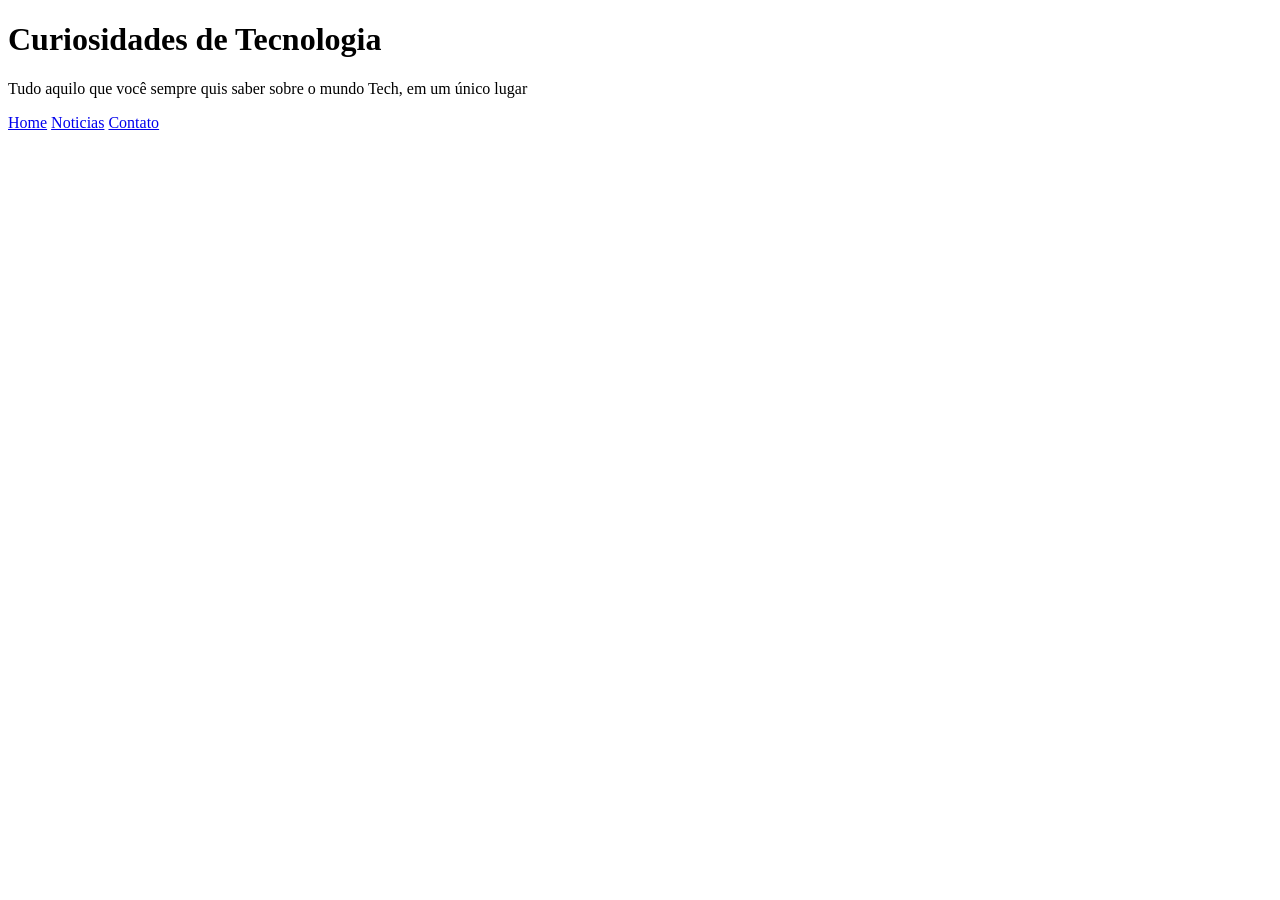
<file: index.html>
<!DOCTYPE html>
<html lang="pt-br">
<head>
    <meta charset="UTF-8">
    <meta name="viewport" content="width=device-width, initial-scale=1.0">
    <title>Como surgiu o mascote do android?</title>
</head>
<body>
    <header>
        <h1>Curiosidades de Tecnologia</h1>
        <p>Tudo aquilo que você sempre quis saber sobre o mundo Tech, em um único lugar</p>
        <nav><a href="#">Home</a>
            <a href="#">Noticias</a>
            <a href="#">Contato</a>
        </nav>
        
    </header>
</body>
</html>
</file>
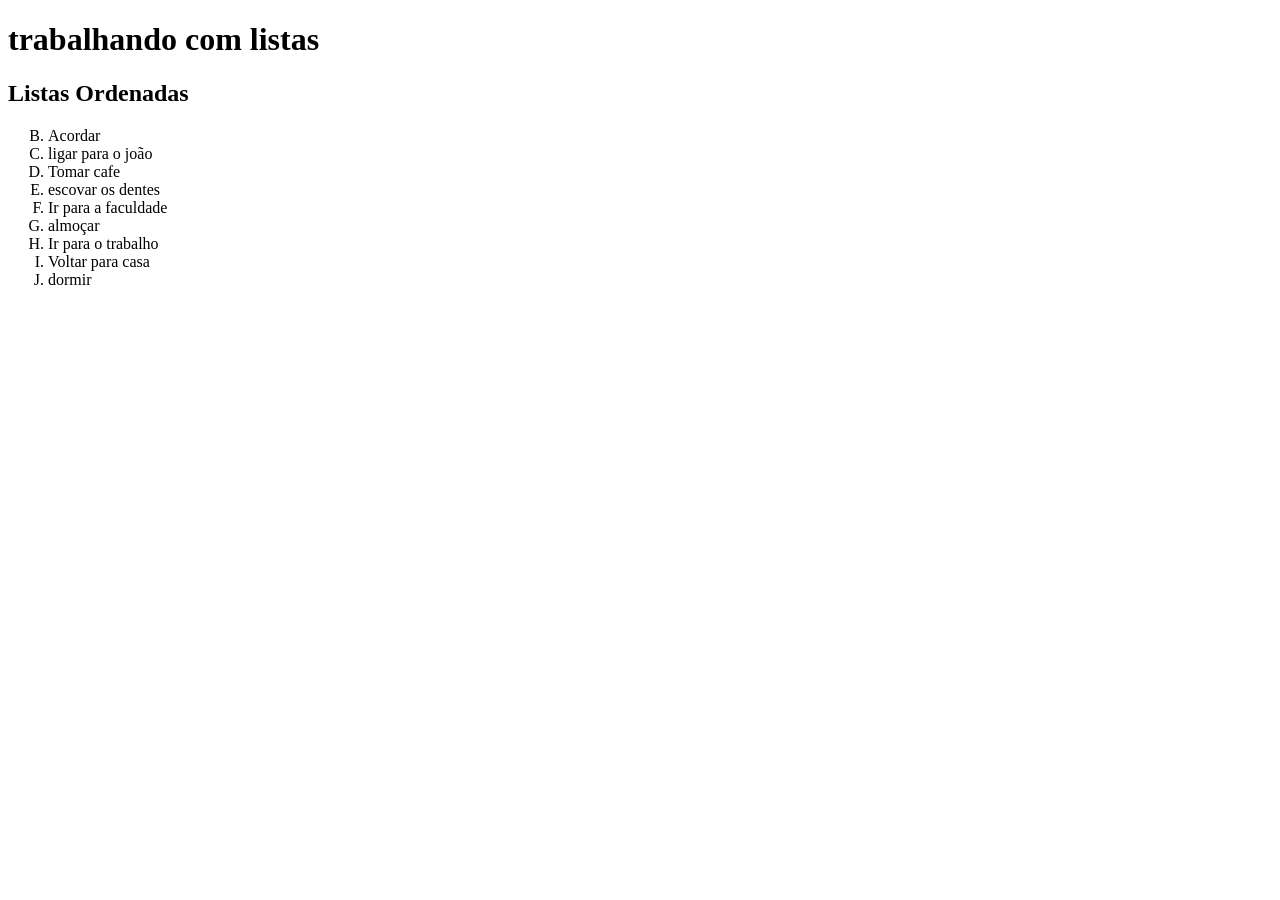
<file: aula10.html>
<!DOCTYPE html>
<html lang="pt-br">
<head>
    <meta charset="UTF-8">
    <meta name="viewport" content="width=device-width, initial-scale=1.0">
    <title>Document</title>
</head>
<body>
    <h1>trabalhando com listas</h1>
    <h2>Listas Ordenadas</h2>
<ol type="A" start="2"> <!
-1 A a I i--> <!--ol usado em listas ordenadas o type é usado para escolher o tipo da lista e o start de qual item ela vai começar-->
<li>Acordar</li><!--usado para criar um item de lista-->
<li>ligar para o joão</li>
<li>Tomar cafe </li>
 <li>escovar os dentes</li><li>Ir para a faculdade</li>
 <li> almoçar</li>
 <li> Ir para o trabalho</li>
 <li>Voltar para casa</li>
 <li>dormir</li>
 </ol>
</body>
</html>
</file>
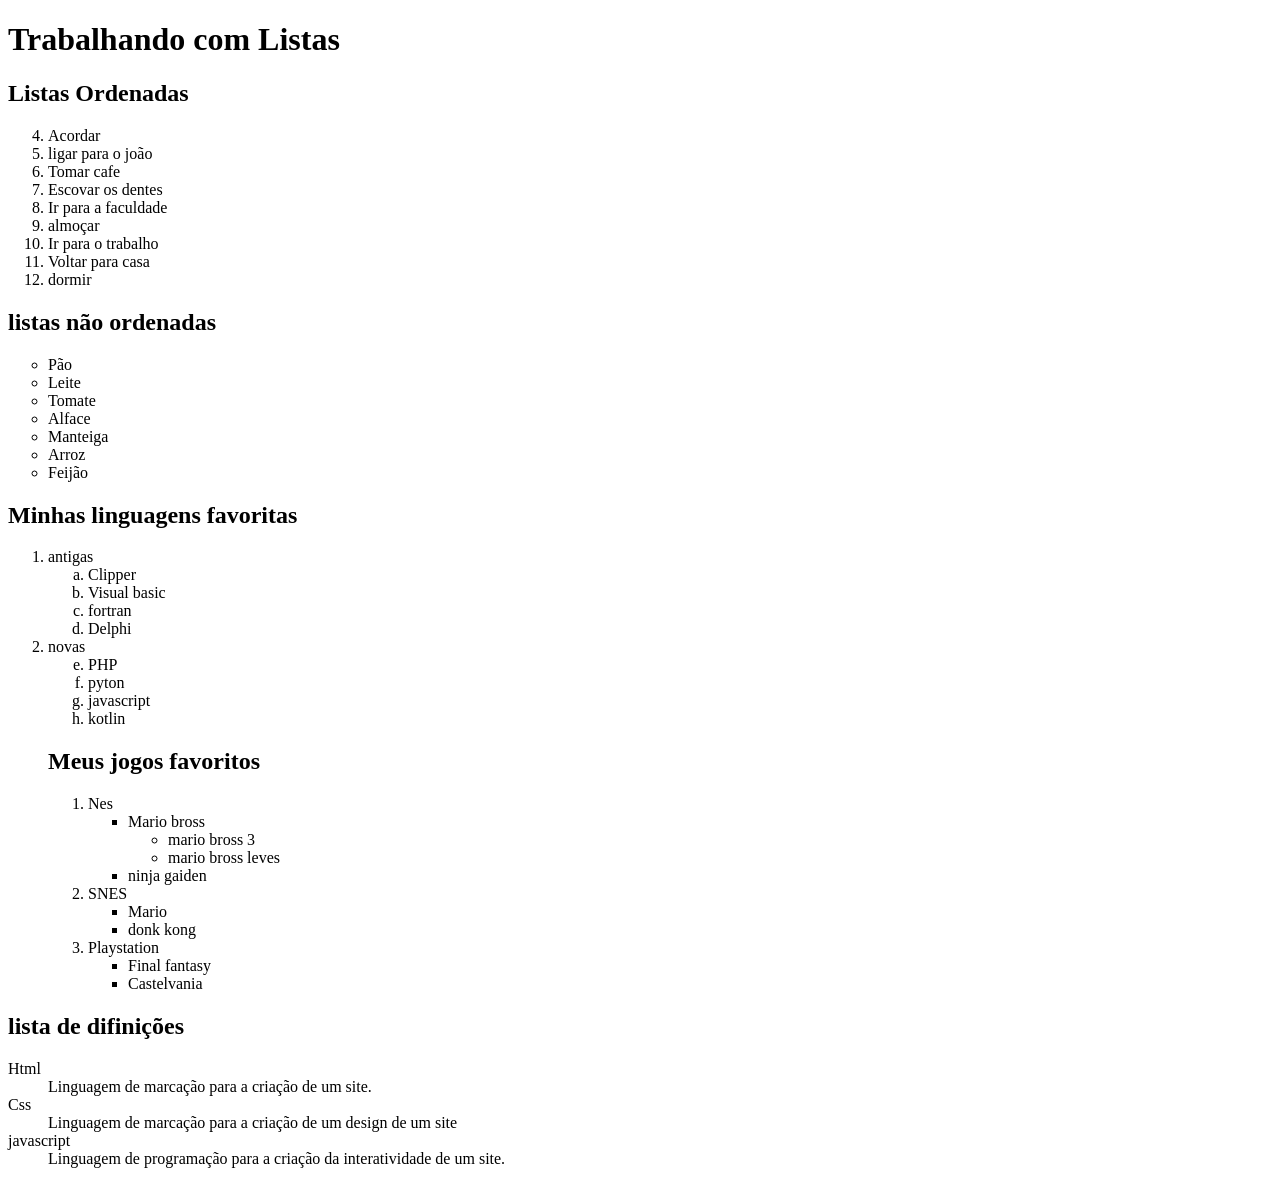
<file: aula11.html>
<!DOCTYPE html>
<html lang="pt-br">
<head>
<meta charset="UTF-8">
<meta name="viewport" content="width=device-width, initial-scale=1.0">
<title>Listas</title>
</head>
<body>
<h1>Trabalhando com Listas</h1>
<h2>Listas Ordenadas</h2>
<ol type="1" start="4"> <!
-1 A a I i--> <!--ol usado em listas ordenadas o type é usado para escolher o tipo da lista e o start de qual item ela vai começar-->
<li>Acordar</li><!--usado para criar um item de lista-->
<li>ligar para o joão</li>
<li>Tomar cafe </li>
<li>Escovar os dentes</li>
<li>Ir para a faculdade</li>
<li> almoçar</li>
<li> Ir para o trabalho</li>
<li>Voltar para casa</li>
<li>dormir</li>
</ol>
<H2>listas não ordenadas</H2>
<ul type = circle> <!
-disc square circle--> <!--UL é usado para criar uma lista não ordenada-->
<li>Pão</li>
<li>Leite</li>
<li>Tomate</li>
<li>Alface</li>
<li>Manteiga</li>
<li>Arroz </li>
<li>Feijão</li>
</ul>
<h2>Minhas linguagens favoritas</h2>
<ol>
<li>antigas</li>
<ol type="a">
<li>Clipper</li>
<li> Visual basic</li>
<li>fortran</li>
<li> Delphi</li>
</ol>
<li>novas</li>
<ol type="a" start="5">
<li>PHP</li>
<li>pyton</li>
<li>javascript</li>
<li>kotlin</li>
</ol>
<h2>Meus jogos favoritos</h2>
<ol>
<li> Nes</li>
<ul type="square">
<li>Mario bross</li>
<ul type="circle">
<li>mario bross 3</li>
<li>mario bross leves</li>
</ul>
<li>ninja gaiden</li>
</ul>
<li>SNES</li>
<ul type="square">
<li>Mario</li>
<li>donk kong</li>
</ul>
<li> Playstation</li>
<ul type="square">
<li>Final fantasy</li>
<li>Castelvania</li>
</ul>
</ol>
</ol>
<h2>lista de difinições</h2>
<dl> <!--usado para lista de definições-->
<dt>Html</dt><!--usado para escrever o termo-->
<dd>Linguagem de marcação para a criação de um site.</dd><!--usado para a explicação do termo-->
<dt>Css</dt>
<dd>Linguagem de marcação para a criação de um design de um site</dd>
<dt>javascript</dt>
<dd>Linguagem de programação para a criação da interatividade de um site.</dd>
</dl>
</body>
</html>
</file>
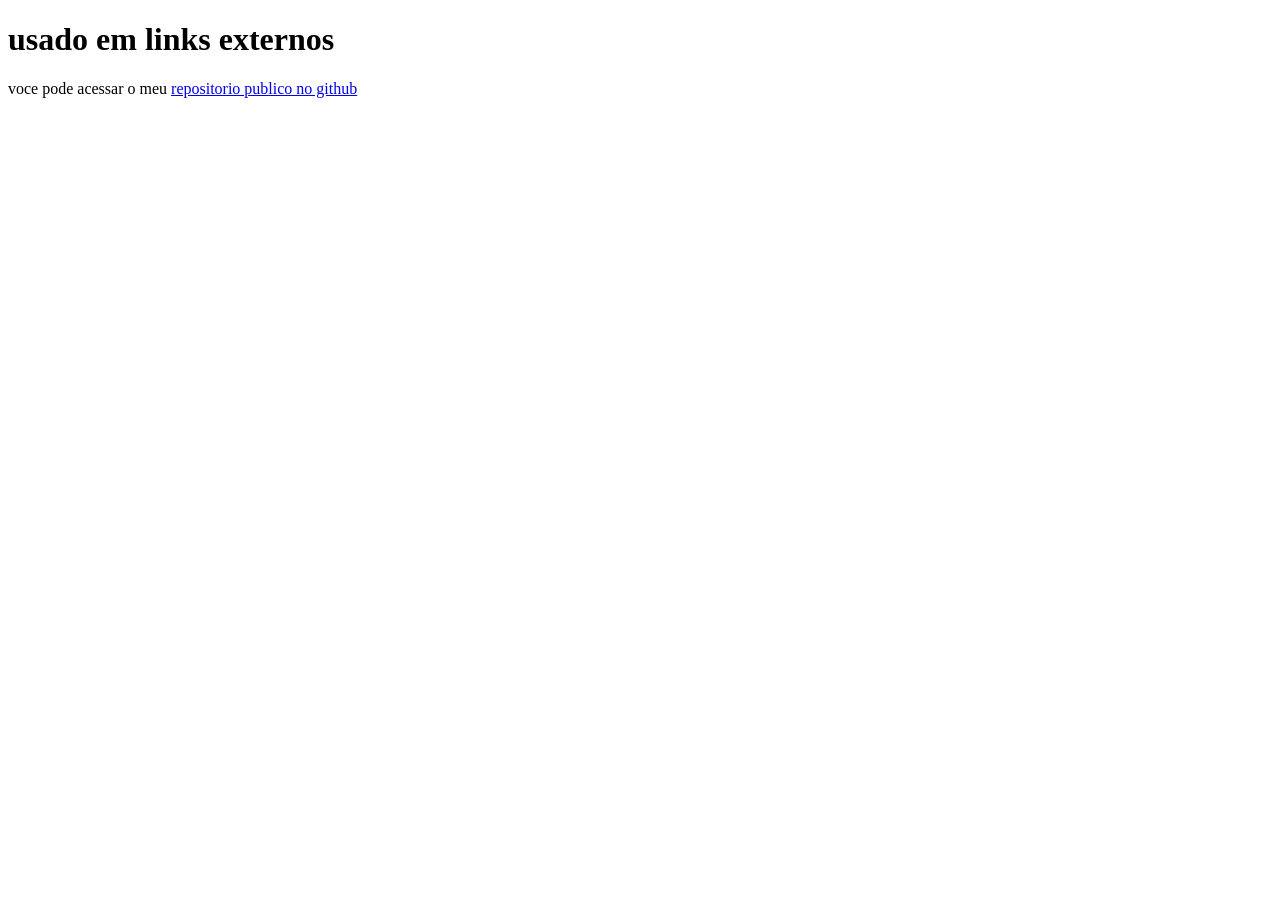
<file: aula12.html>
<!DOCTYPE html>
<html lang="pt-br">
<head>
    <meta charset="UTF-8">
    <meta name="viewport" content="width=device-width, initial-scale=1.0">
    <title>Document</title>
</head>
<body>
    <h1>usado em links externos</h1>
   <p>voce pode acessar o meu <a href="https://github.com/geraldoanjos-droid/front-end/blob/main/aula11.html" target="_blank"rell="external">repositorio publico no github</a>
    <!--e usado para fazer o link target e usado para escolher como a pagina sera aberta
    e o rel e usado para dizer se o link e da mesma pagina ou de outro site-->
    </a>
    </p>
</body>
</html>
</file>
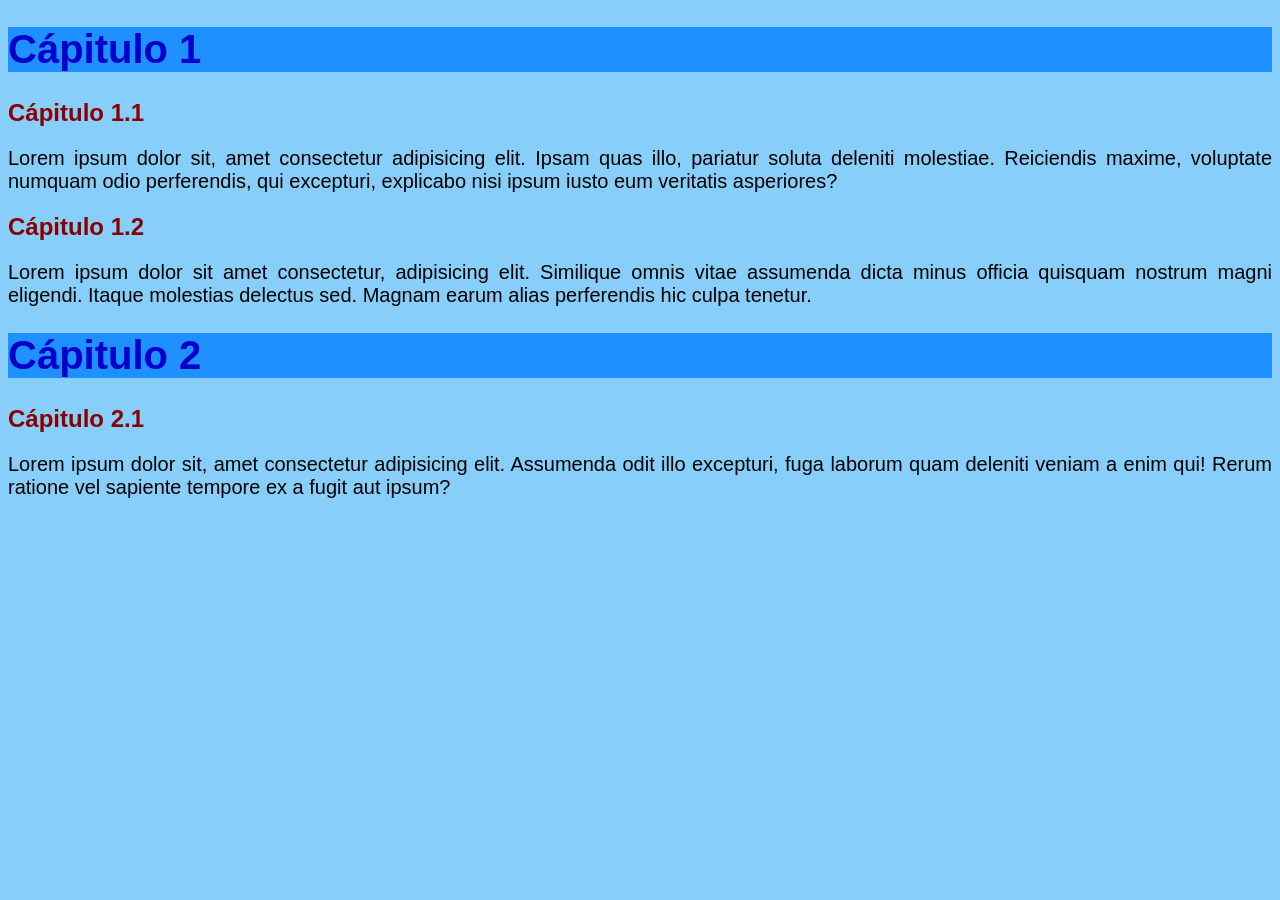
<file: aula13.html>
<!DOCTYPE html>
<html lang="pt-br">
<head>
<meta charset="UTF-8">
<meta name="viewport" content="width=device-width, initial-scale=1.0">
<title>Estilos inline</title>
</head>
<body style="background-color: lightskyblue; font-family: Arial, Helvetica, sans-serif; font-size: 20px;"> <!--usado para estilizar uma linha, o backgroun color é usado para mudar a cor dde fundo, o font family é usado para trabalhar com o tipo de fonte e o fonte size é usado para mudar o tamanho de letra-->
<h1 style="color: mediumblue; font-size: 1.5 em; background-color: dodgerblue;">Cápitulo 1</h1> <!--o color é usado para mudar a cor da letra-->
<h2 style="color: darkred; font-size: 1.2em;">Cápitulo 1.1</h2>
<p style="text-align: justify;">Lorem ipsum dolor sit, amet consectetur adipisicing elit. Ipsam quas illo, pariatur soluta deleniti molestiae. Reiciendis maxime, voluptate numquam odio perferendis, qui excepturi, explicabo nisi ipsum iusto eum veritatis asperiores?</p> <!--o text align é usado para fazer o alinhamento do texto-->
<h2 style="color: darkred; font-size: 1.2em;">Cápitulo 1.2</h2>
<p style="text-align: justify;">Lorem ipsum dolor sit amet consectetur, adipisicing elit. Similique omnis vitae assumenda dicta minus officia quisquam nostrum magni eligendi. Itaque molestias delectus sed. Magnam earum alias perferendis hic culpa tenetur.</p> <!--a tag lorem é usada para criar um texto aleatório-->
<h1 style="color: mediumblue; background-color: dodgerblue;">Cápitulo 2</h1>
<h2 style="color: darkred; font-size: 1.2em;">Cápitulo 2.1</h2>
<p style="text-align: justify;">Lorem ipsum dolor sit, amet consectetur adipisicing elit. Assumenda odit illo excepturi, fuga laborum quam deleniti veniam a enim qui! Rerum ratione vel sapiente tempore ex a fugit aut ipsum?</p>
</body>
</html>
</file>
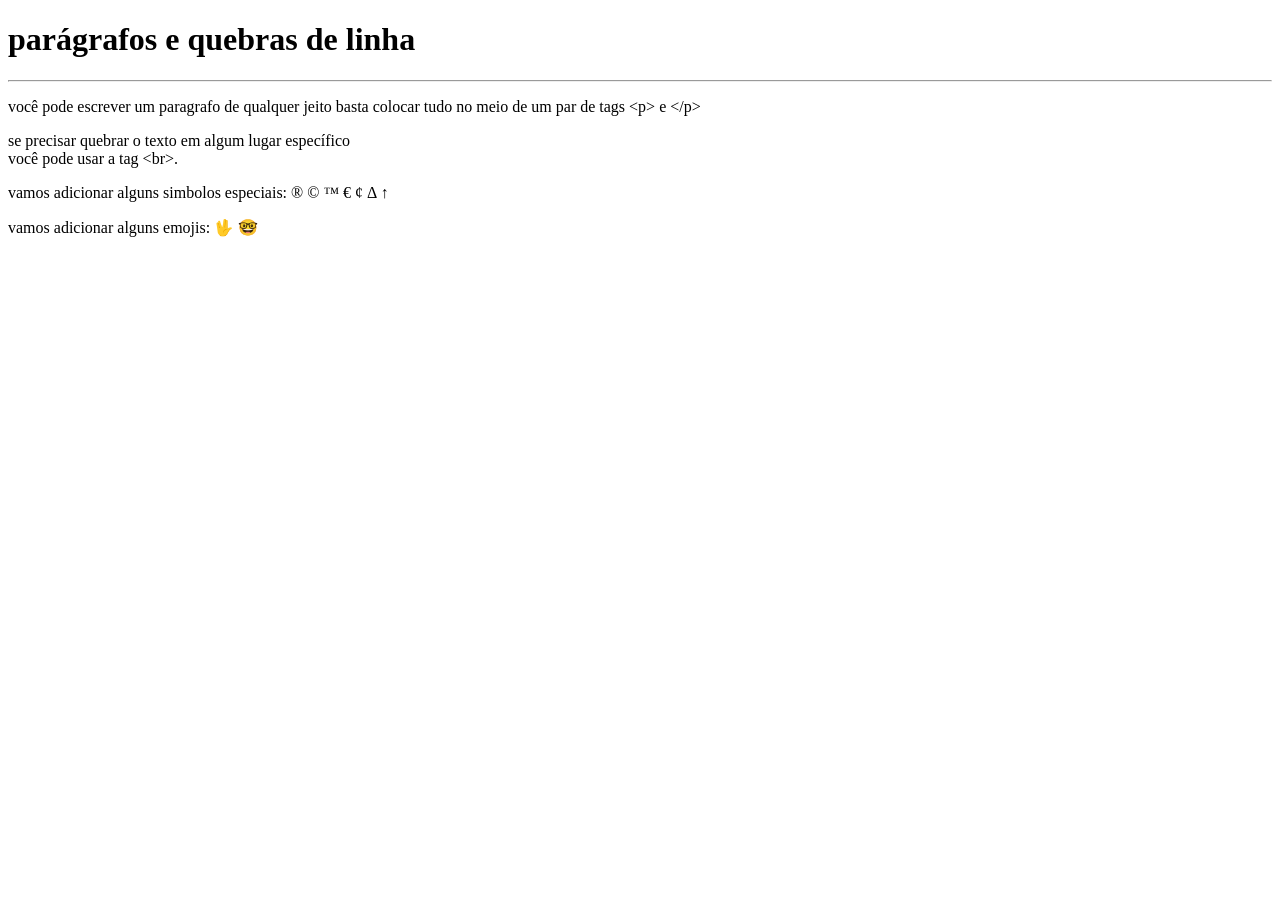
<file: aula2.html>
<!DOCTYPE html>
<html lang="pt-br">
<head>
<meta charset="UTF-8">
<meta name="viewport" content="width=device-width, initial-scale=1.0">
<title>Parágrafos</title>
</head>
<body>
<h1>parágrafos e quebras de linha</h1>
<hr>
<p>você pode escrever um paragrafo de qualquer jeito basta colocar tudo no meio de um par de tags &lt;p&gt; e &lt;/p&gt; <!--LESS THAN /GREATER THAN -->
</p>
<p>se precisar quebrar o texto em algum lugar específico <br> <!--para quebrar a linha--> você pode usar a tag &lt;br&gt;.</p>
<P> vamos adicionar alguns simbolos especiais:
&reg;<!--Simbolos-->
&copy;
&trade;
&euro;
&cent;
&Delta;
&uarr;
</P>
<p>vamos adicionar alguns emojis:
&#x1F596; <!--emojis (lembrar de tirar o u+ no site emojipedia)-->
&#x1F913;
</p>
</body>
</html>
</file>
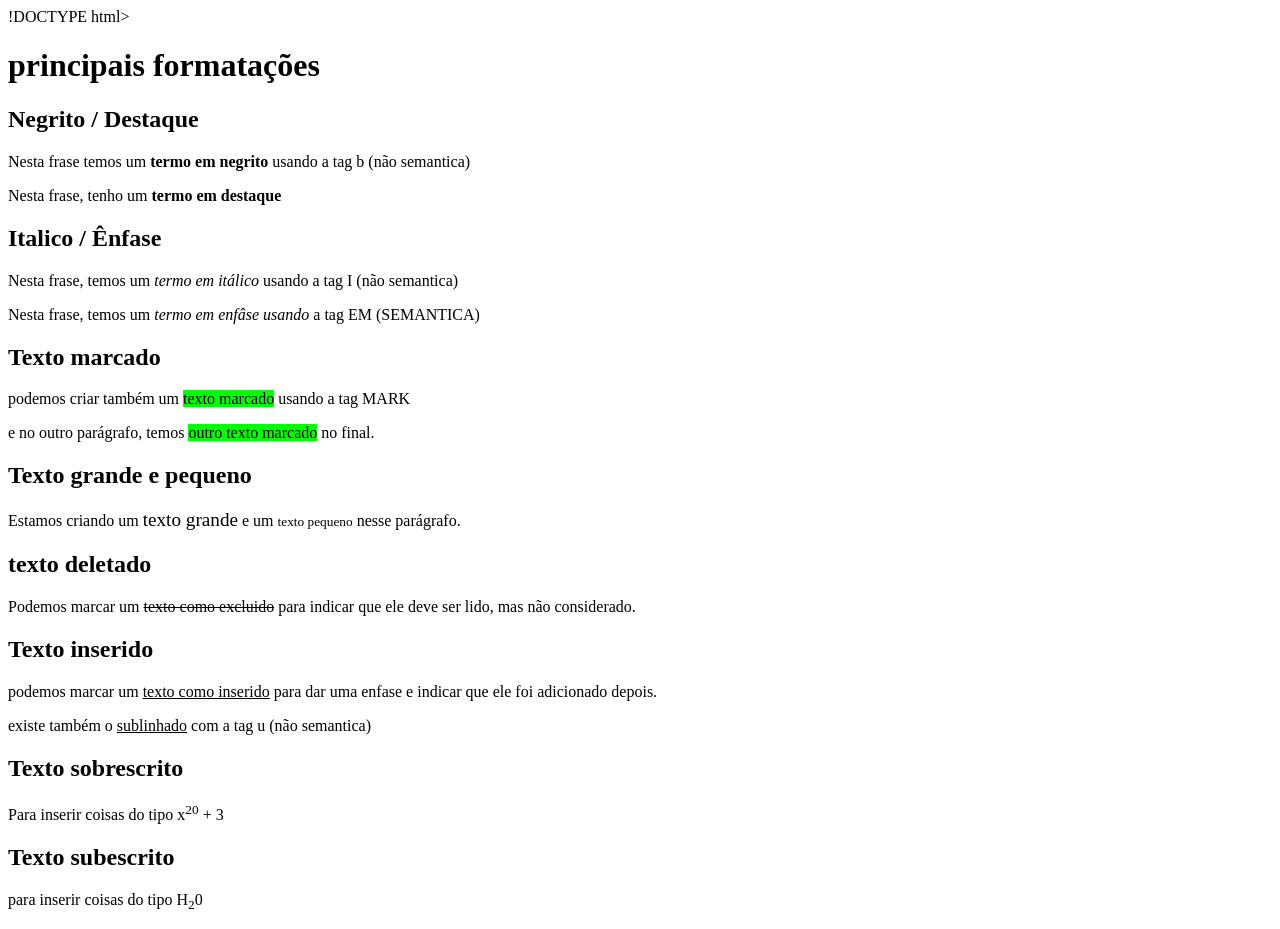
<file: aula7.html>
!DOCTYPE html>
<html lang="pt-br">
<head>
<meta charset="UTF-8">
<meta name="viewport" content="width=device-width, initial-scale=1.0">
<title>formatação de texto</title>
<style> /* para mudar o estilo do texto*/
mark {
background-color: lime;
}
</style>
</head>
<body>
<h1>principais formatações</h1>
<h2>Negrito / Destaque</h2>
<p>Nesta frase temos um <b>termo em negrito</b> usando a tag b (não semantica)</p><!--tags para deixar em negrito -->
<p>Nesta frase, tenho um <strong>termo em destaque</strong></p>
<h2>Italico / Ênfase</h2>
<p> Nesta frase, temos um <i>termo em itálico</i> usando a tag I (não semantica)</p><!--tags para deixar em italico-->
<P>Nesta frase, temos um <em>termo em enfâse usando</em> a tag EM (SEMANTICA)</P>
<h2>Texto marcado</h2>
<p>podemos criar também um <mark> texto marcado</mark> usando a tag MARK</p> <!--tags para deixar algo marcado-->
<p>e no outro parágrafo, temos <mark> outro texto marcado</mark> no final.</p>
<h2>Texto grande e pequeno</h2>
<p> Estamos criando um <big>texto grande</big> e um <small>texto pequeno</small> nesse parágrafo.</p><!--tags para deixar a letras grandes ou pequenas-->
<h2>texto deletado</h2>
<p>Podemos marcar um <del>texto como excluido</del> para indicar que ele deve ser lido, mas não considerado.</p> <!--tag para deixar um texto riscado-->
<h2>Texto inserido</h2>
<p>podemos marcar um <ins>texto como inserido</ins> para dar uma enfase e indicar que ele foi adicionado depois.</p>
<p>existe também o <u>sublinhado</u> com a tag u (não semantica)</p>
<h2>Texto sobrescrito</h2>
<p>Para inserir coisas do tipo x<SUP>20</SUP> + 3</p>
<h2>Texto subescrito</h2>
<p>para inserir coisas do tipo H<SUB>2</SUB>0</p>
</body>
</html>
</file>
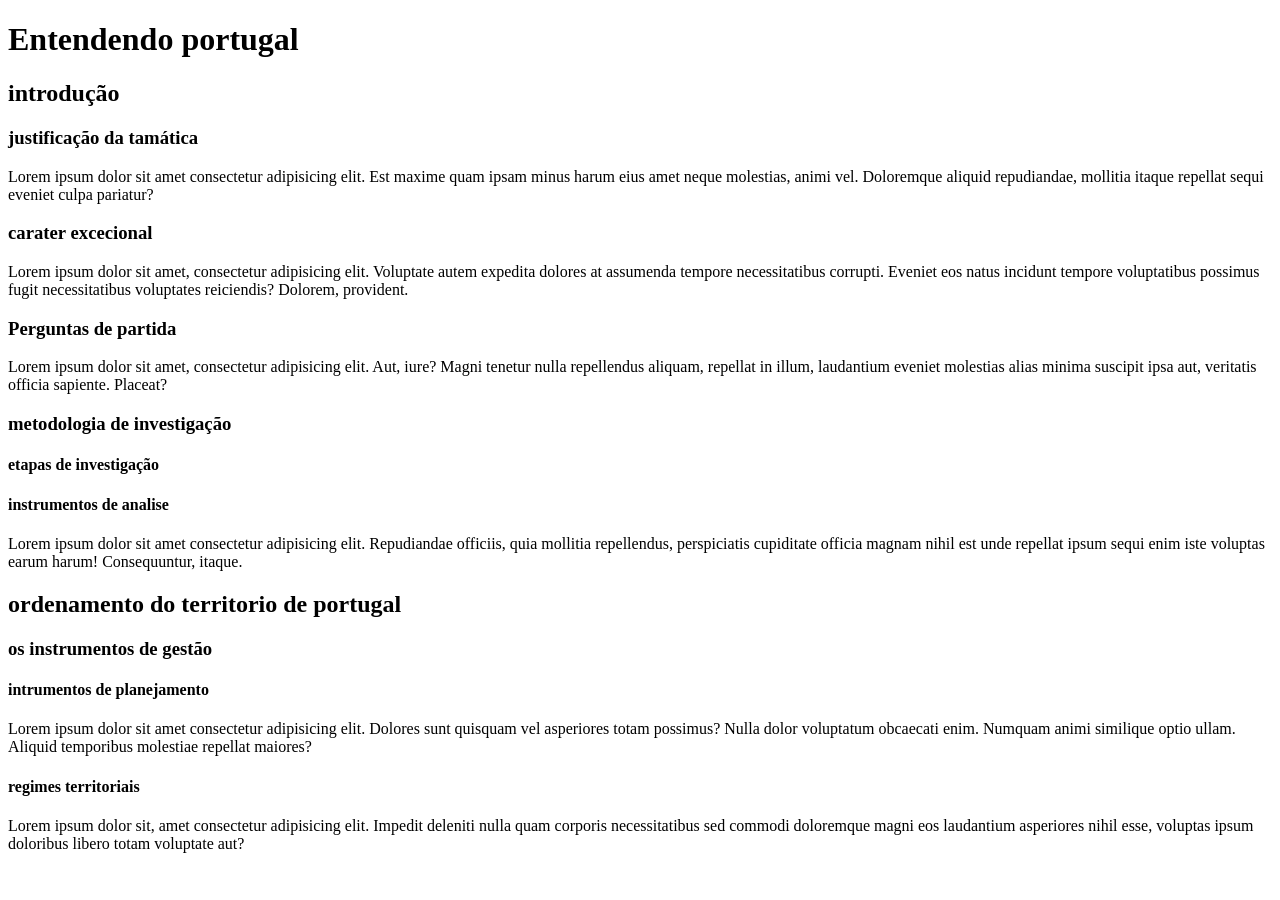
<file: aula8.html>
<!DOCTYPE html>
<html lang="pt-br">
<head>
<meta charset="UTF-8">
<meta name="viewport" content="width=device-width, initial-scale=1.0">
<link rel="shortcut icon" href="favicon 1.ico" type="image/x-icon">
<title>Hieraquia de títulos</title>
</head>
<body>
<h1>Entendendo portugal</h1>
<h2>introdução</h2> <!--subtítulo-->
<h3>justificação da tamática</h3>
<p>Lorem ipsum dolor sit amet consectetur adipisicing elit. Est maxime quam ipsam minus harum eius amet neque molestias, animi vel. Doloremque aliquid repudiandae, mollitia itaque repellat sequi eveniet culpa pariatur?</p> <!--lorem é usado para textos aleátorios-->
<h3>carater excecional</h3>
<p>Lorem ipsum dolor sit amet, consectetur adipisicing elit. Voluptate autem expedita dolores at assumenda tempore necessitatibus corrupti. Eveniet eos natus incidunt tempore voluptatibus possimus fugit necessitatibus voluptates reiciendis? Dolorem, provident.</p>
<h3>Perguntas de partida</h3>
<p>Lorem ipsum dolor sit amet, consectetur adipisicing elit. Aut, iure? Magni tenetur nulla repellendus aliquam, repellat in illum, laudantium eveniet molestias alias minima suscipit ipsa aut, veritatis officia sapiente. Placeat?</p>
<h3>metodologia de investigação</h3>
<h4>etapas de investigação</h4>
<h4>instrumentos de analise</h4>
<p>Lorem ipsum dolor sit amet consectetur adipisicing elit. Repudiandae officiis, quia mollitia repellendus, perspiciatis cupiditate officia magnam nihil est unde repellat ipsum sequi enim iste voluptas earum harum! Consequuntur, itaque.</p>
<h2>ordenamento do territorio de portugal</h2>
<h3>os instrumentos de gestão</h3>
<h4>intrumentos de planejamento</h4>
<p>Lorem ipsum dolor sit amet consectetur adipisicing elit. Dolores sunt quisquam vel asperiores totam possimus? Nulla dolor voluptatum obcaecati enim. Numquam animi similique optio ullam. Aliquid temporibus molestiae repellat maiores?</p>
<h4>regimes territoriais</h4>
<p>Lorem ipsum dolor sit, amet consectetur adipisicing elit. Impedit deleniti nulla quam corporis necessitatibus sed commodi doloremque magni eos laudantium asperiores nihil esse, voluptas ipsum doloribus libero totam voluptate aut?</p>
</body>
</html>
</file>
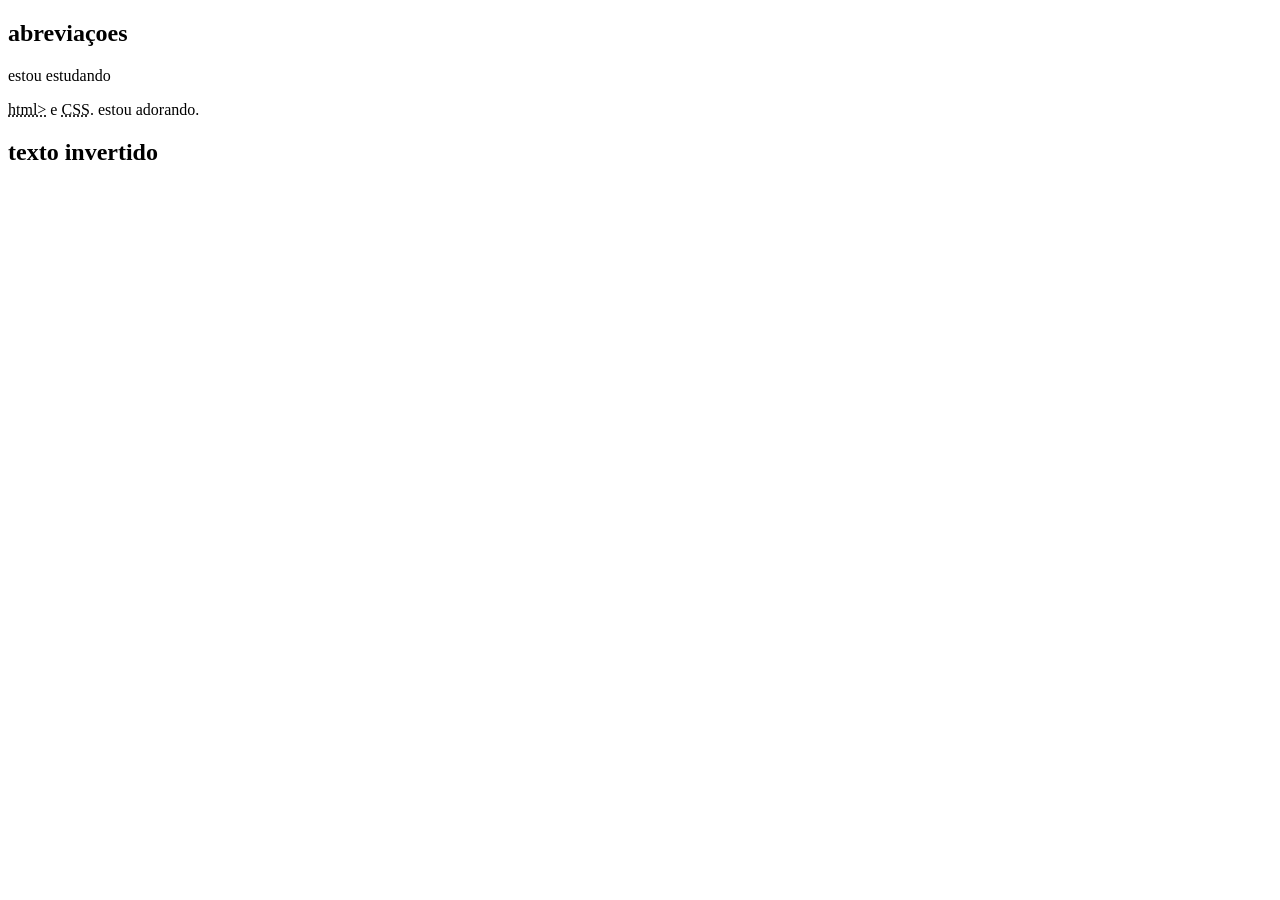
<file: aula9.html>
<!DOCTYPE html>
<html lang="pt-br">
<head>
    <meta charset="UTF-8">
    <meta name="viewport" content="width=device-width, initial-scale=1.0">
    <title>aula 9</title>
</head>
<body>
    <h2>abreviaçoes</h2>
     <p>estou estudando</p> <abbr title="hypertext markup">html></abbr> e <abbr title="cascading styles sheets">CSS</abbr><!--usado em abreviaçoes de palavras-->. estou adorando. </p>
     <h2>texto invertido</h2>
     <p><bdo dir="estou aprendendo a criar coisa em html"></bdo></p>
</body>
</html>
</file>
